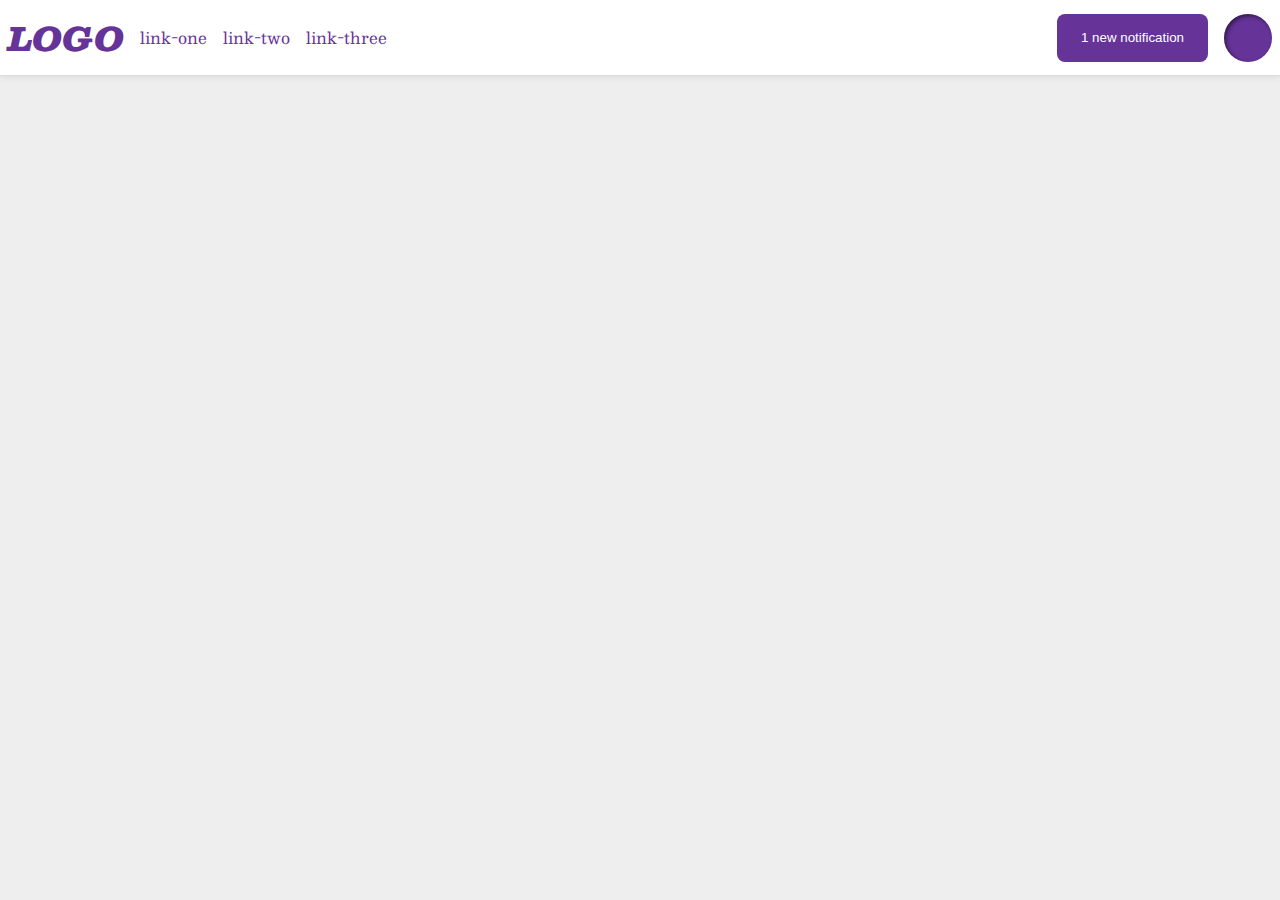
<file: flex/03-flex-header-2/index.html>
<!DOCTYPE html>
<html lang="en">

  <head>
    <meta charset="UTF-8">
    <meta http-equiv="X-UA-Compatible" content="IE=edge">
    <meta name="viewport" content="width=device-width, initial-scale=1.0">
    <title>Flex Header 2</title>
    <link rel="stylesheet" href="style.css">
  </head>

  <body>
    <div class="header">
      <div class="logo">
        LOGO
      </div>
      <ul class="links">
        <li><a href="google.com">link-one</a></li>
        <li><a href="google.com">link-two</a></li>
        <li><a href="google.com">link-three</a></li>
      </ul>
      <div class="right-links">
        <button class="notifications">
          1 new notification
        </button>
        <div class="profile-image"></div>
      </div>
    </div>
  </body>

</html>
</file>
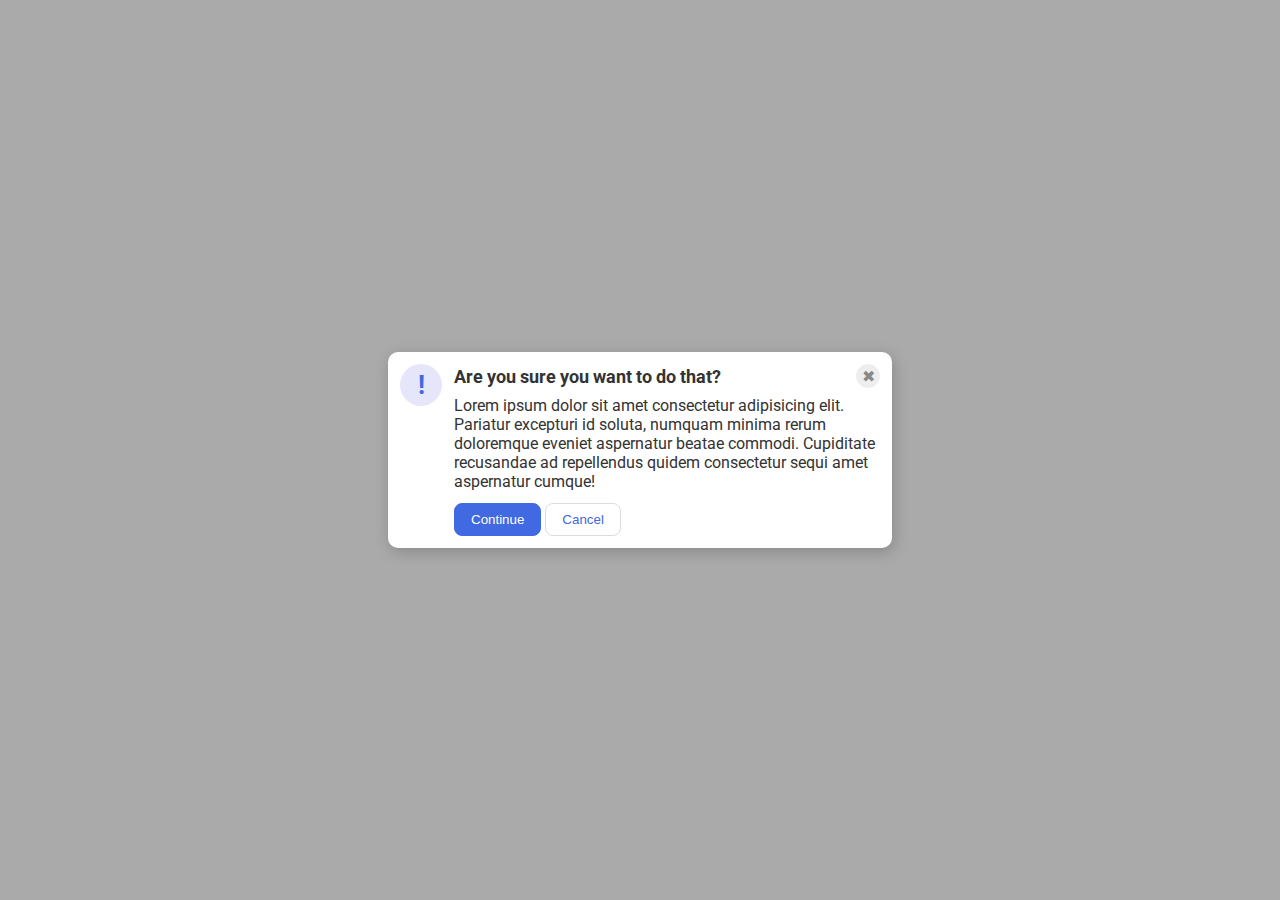
<file: flex/05-flex-modal/index.html>
<!DOCTYPE html>
<html lang="en">

  <head>
    <meta charset="UTF-8">
    <meta http-equiv="X-UA-Compatible" content="IE=edge">
    <meta name="viewport" content="width=device-width, initial-scale=1.0">
    <link rel="stylesheet" href="style.css">
    <title>Modal</title>
  </head>

  <body>
    <div class="modal">
      <div class="icon">!</div>

      <div class="container">

        <div class="header">Are you sure you want to do that?
          <button class="close-button">✖</button>
        </div>


        <div class="text">Lorem ipsum dolor sit amet consectetur adipisicing elit. Pariatur excepturi id soluta, numquam
          minima rerum doloremque eveniet aspernatur beatae commodi. Cupiditate recusandae ad repellendus quidem
          consectetur sequi amet aspernatur cumque!</div>

        <button class="continue">Continue</button>
        <button class="cancel">Cancel</button>

      </div>
    </div>
  </body>

</html>
</file>
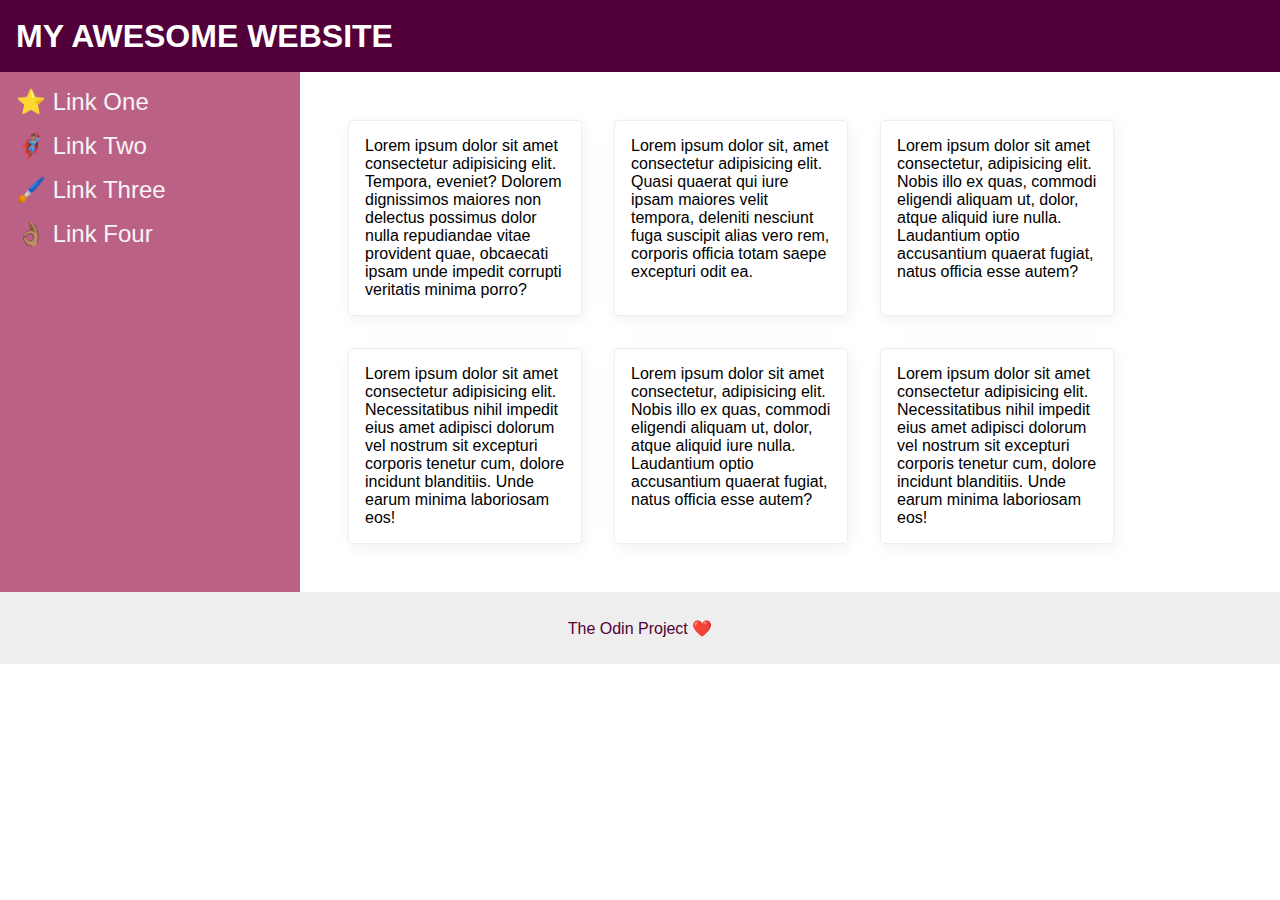
<file: flex/07-flex-layout-2/index.html>
<!DOCTYPE html>
<html lang="en">

  <head>
    <meta charset="UTF-8">
    <meta http-equiv="X-UA-Compatible" content="IE=edge">
    <meta name="viewport" content="width=device-width, initial-scale=1.0">
    <title>The Holy Grail</title>
    <link rel="stylesheet" href="style.css">
  </head>

  <body>
    <div class="header">
      MY AWESOME WEBSITE
    </div>
    <div class="central-container">
      <div class="sidebar">
        <ul>
          <li><a href="#">⭐ Link One</a></li>
          <li><a href="#">🦸🏽‍♂️ Link Two</a></li>
          <li><a href="#">🖌️ Link Three</a></li>
          <li><a href="#">👌🏽 Link Four</a></li>
        </ul>
      </div>

      <div class="cards">

        <div class="card">Lorem ipsum dolor sit amet consectetur adipisicing elit. Tempora, eveniet? Dolorem dignissimos
          maiores non delectus possimus dolor nulla repudiandae vitae provident quae, obcaecati ipsam unde impedit
          corrupti veritatis minima porro?</div>
        <div class="card">Lorem ipsum dolor sit, amet consectetur adipisicing elit. Quasi quaerat qui iure ipsam maiores
          velit tempora, deleniti nesciunt fuga suscipit alias vero rem, corporis officia totam saepe excepturi odit ea.
        </div>
        <div class="card">Lorem ipsum dolor sit amet consectetur, adipisicing elit. Nobis illo ex quas, commodi eligendi
          aliquam ut, dolor, atque aliquid iure nulla. Laudantium optio accusantium quaerat fugiat, natus officia esse
          autem?</div>
        <div class="card">Lorem ipsum dolor sit amet consectetur adipisicing elit. Necessitatibus nihil impedit eius
          amet
          adipisci dolorum vel nostrum sit excepturi corporis tenetur cum, dolore incidunt blanditiis. Unde earum minima
          laboriosam eos!</div>
        <div class="card">Lorem ipsum dolor sit amet consectetur, adipisicing elit. Nobis illo ex quas, commodi eligendi
          aliquam ut, dolor, atque aliquid iure nulla. Laudantium optio accusantium quaerat fugiat, natus officia esse
          autem?</div>
        <div class="card">Lorem ipsum dolor sit amet consectetur adipisicing elit. Necessitatibus nihil impedit eius
          amet
          adipisci dolorum vel nostrum sit excepturi corporis tenetur cum, dolore incidunt blanditiis. Unde earum minima
          laboriosam eos!</div>
      </div>

    </div>

    <div class="footer">
      The Odin Project ❤️
    </div>
  </body>

</html>
</file>
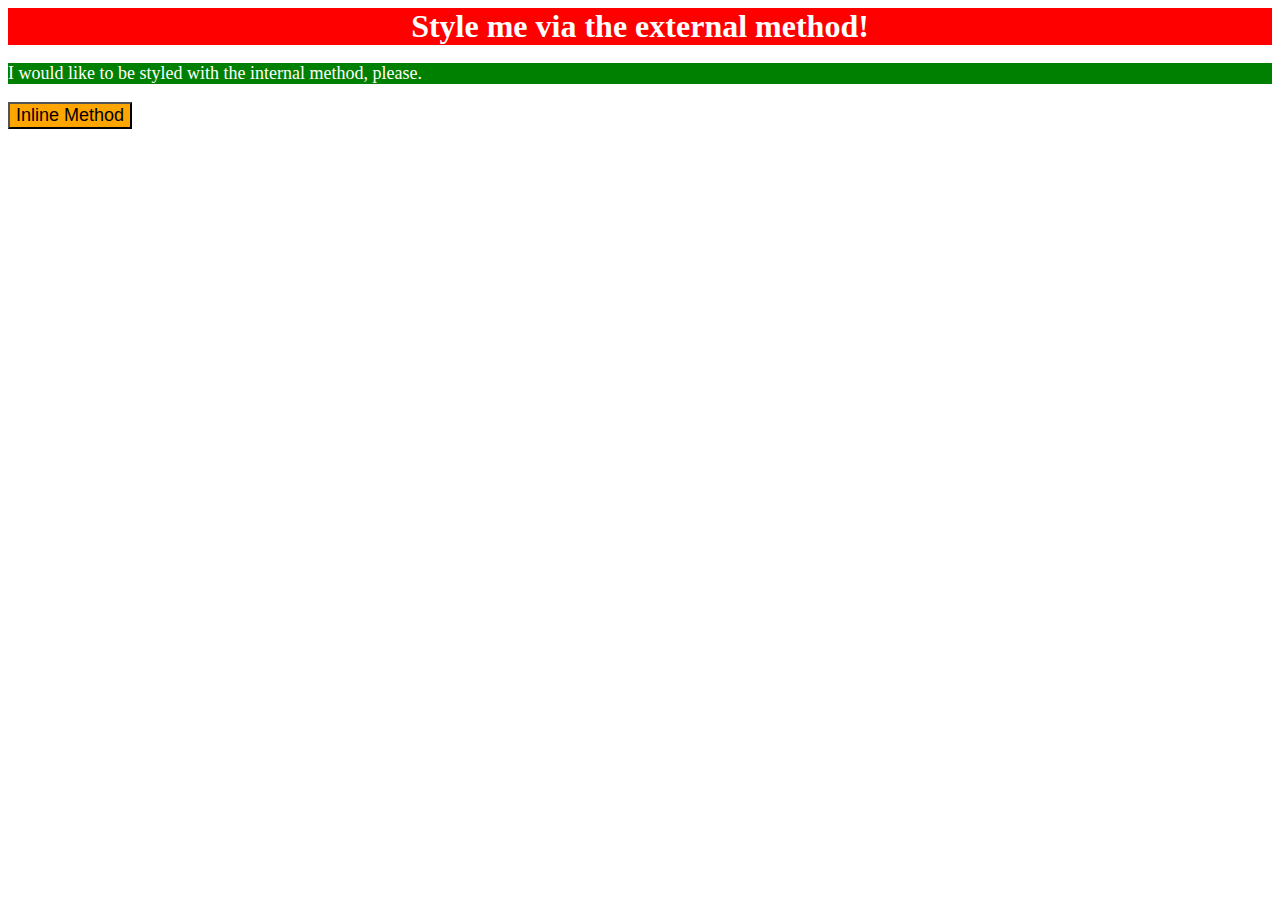
<file: foundations/01-css-methods/index.html>
<!DOCTYPE html>
<html lang="en">

  <head>
    <meta charset="UTF-8">
    <meta http-equiv="X-UA-Compatible" content="IE=edge">
    <meta name="viewport" content="width=device-width, initial-scale=1.0">
    <link rel="stylesheet" href="styles.css">
    <style>
      p {
        background-color: green;
        color: white;
        font-size: 18px;
      }
    </style>
    <title>Methods for Adding CSS</title>
  </head>

  <body>
    <div>Style me via the external method!</div>
    <p>I would like to be styled with the internal method, please.</p>
    <button style="background-color: orange; font-size: 18px">Inline Method</button>
  </body>

</html>
</file>
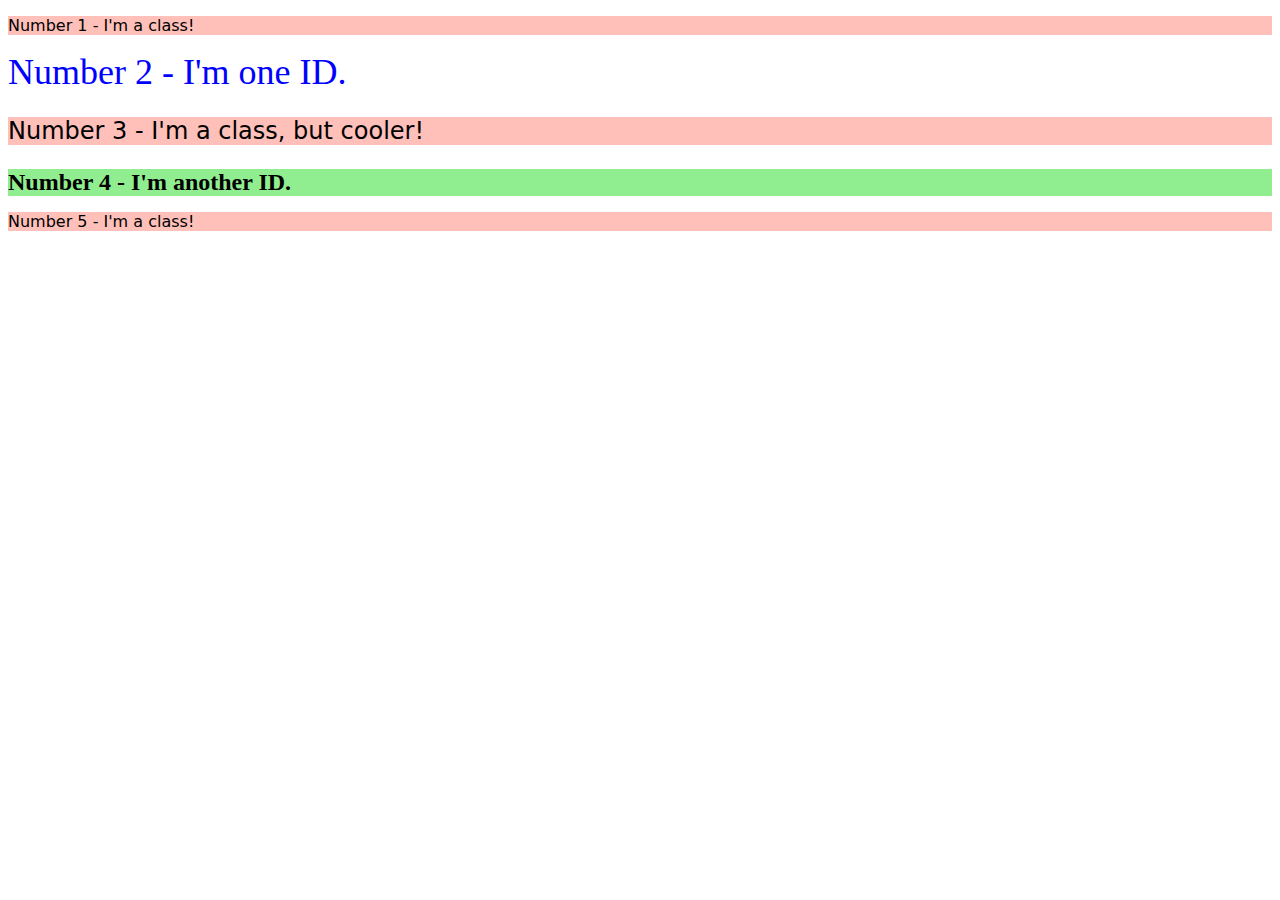
<file: foundations/02-class-id-selectors/index.html>
<!DOCTYPE html>
<html lang="en">

  <head>
    <meta charset="UTF-8">
    <meta http-equiv="X-UA-Compatible" content="IE=edge">
    <meta name="viewport" content="width=device-width, initial-scale=1.0">
    <title>Class and ID Selectors</title>
    <link rel="stylesheet" href="style.css">
  </head>

  <body>
    <p class="pink-bg">Number 1 - I'm a class!</p>
    <div id="numb-2">Number 2 - I'm one ID.</div>
    <p class="md-font  pink-bg">Number 3 - I'm a class, but cooler!</p>
    <div id="numb-4" class="md-font">Number 4 - I'm another ID.</div>
    <p class="pink-bg">Number 5 - I'm a class!</p>
  </body>

</html>
</file>
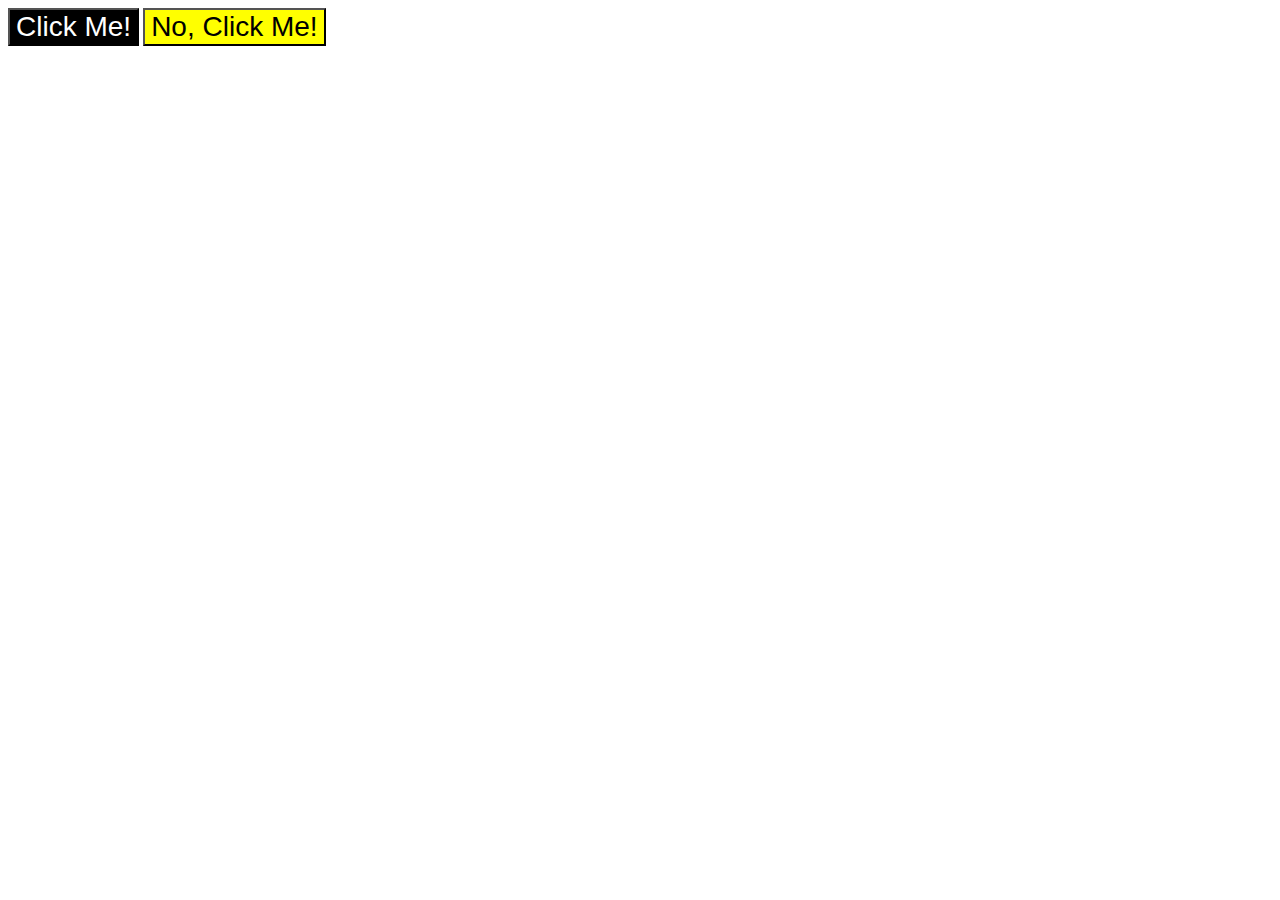
<file: foundations/03-grouping-selectors/index.html>
<!DOCTYPE html>
<html lang="en">

  <head>
    <meta charset="UTF-8">
    <meta http-equiv="X-UA-Compatible" content="IE=edge">
    <meta name="viewport" content="width=device-width, initial-scale=1.0">
    <title>Grouping Selectors</title>
    <link rel="stylesheet" href="style.css">
  </head>

  <body>
    <button class="first-btn">Click Me!</button>
    <button class="second-btn">No, Click Me!</button>
  </body>

</html>
</file>
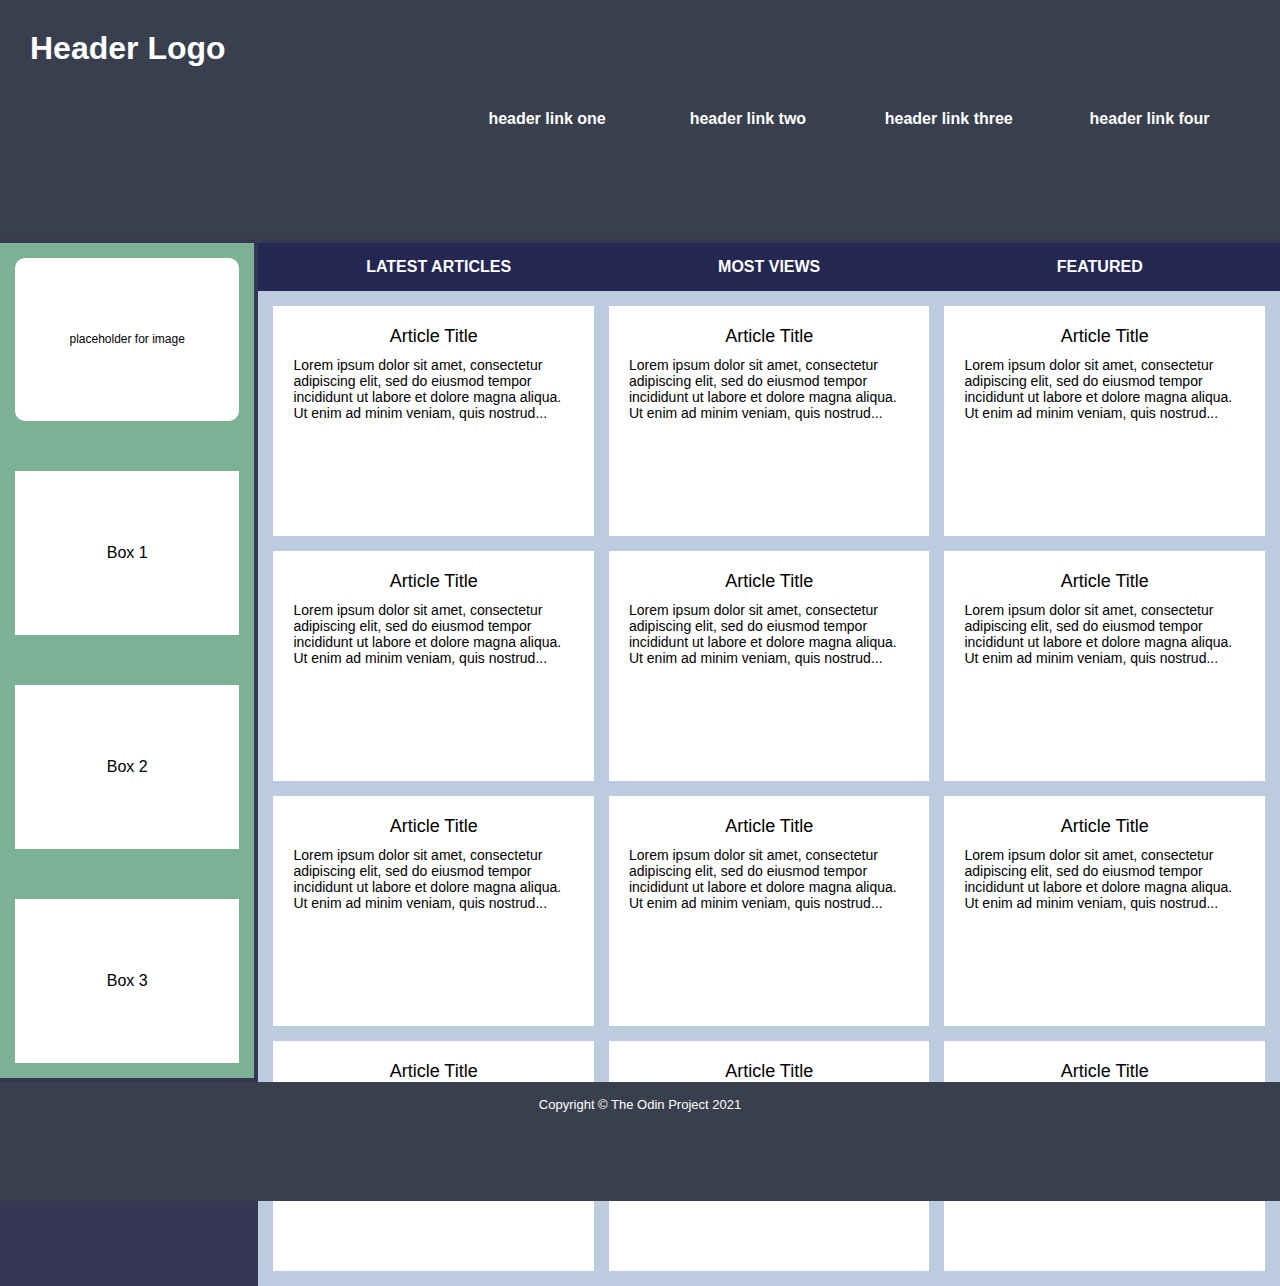
<file: grid/03-grid-layout-3/index.html>
<!DOCTYPE html>
<html lang="en">

  <head>
    <meta charset="UTF-8">
    <meta http-equiv="X-UA-Compatible" content="IE=edge">
    <meta name="viewport" content="width=device-width, initial-scale=1.0">
    <title>Holy Grail Mockup</title>
    <link rel="stylesheet" href="style.css">
    <link rel="stylesheet" href="extra-styles.css">

  </head>

  <body>
    <div class="container">

      <div class="header">
        <div class="logo">Header Logo</div>
        <div class="menu">
          <ul>
            <li>header link one</li>
            <li>header link two</li>
            <li>header link three</li>
            <li>header link four</li>
          </ul>
        </div>
      </div>

      <div class="sidebar">
        <div class="photo">
          <p>placeholder for image</p>
        </div>
        <div class="side-content">Box 1
        </div>
        <div class="side-content">Box 2
        </div>
        <div class="side-content">Box 3
        </div>
      </div>

      <div class="mid-content">
        <div class="nav">
          <ul>
            <li>Latest Articles</li>
            <li>Most Views</li>
            <li>Featured</li>
          </ul>
        </div>

        <div class="article">
          <div class="card">
            <p class="title">Article Title</p>
            <p>Lorem ipsum dolor sit amet, consectetur adipiscing elit, sed do eiusmod tempor incididunt ut labore et
              dolore magna aliqua. Ut enim ad minim veniam, quis nostrud...</p>
          </div>
          <div class="card">
            <p class="title">Article Title</p>
            <p>Lorem ipsum dolor sit amet, consectetur adipiscing elit, sed do eiusmod tempor incididunt ut labore et
              dolore magna aliqua. Ut enim ad minim veniam, quis nostrud...</p>
          </div>
          <div class="card">
            <p class="title">Article Title</p>
            <p>Lorem ipsum dolor sit amet, consectetur adipiscing elit, sed do eiusmod tempor incididunt ut labore et
              dolore magna aliqua. Ut enim ad minim veniam, quis nostrud...</p>
          </div>
          <div class="card">
            <p class="title">Article Title</p>
            <p>Lorem ipsum dolor sit amet, consectetur adipiscing elit, sed do eiusmod tempor incididunt ut labore et
              dolore magna aliqua. Ut enim ad minim veniam, quis nostrud...</p>
          </div>
          <div class="card">
            <p class="title">Article Title</p>
            <p>Lorem ipsum dolor sit amet, consectetur adipiscing elit, sed do eiusmod tempor incididunt ut labore et
              dolore magna aliqua. Ut enim ad minim veniam, quis nostrud...</p>
          </div>
          <div class="card">
            <p class="title">Article Title</p>
            <p>Lorem ipsum dolor sit amet, consectetur adipiscing elit, sed do eiusmod tempor incididunt ut labore et
              dolore magna aliqua. Ut enim ad minim veniam, quis nostrud...</p>
          </div>
          <div class="card">
            <p class="title">Article Title</p>
            <p>Lorem ipsum dolor sit amet, consectetur adipiscing elit, sed do eiusmod tempor incididunt ut labore et
              dolore magna aliqua. Ut enim ad minim veniam, quis nostrud...</p>
          </div>
          <div class="card">
            <p class="title">Article Title</p>
            <p>Lorem ipsum dolor sit amet, consectetur adipiscing elit, sed do eiusmod tempor incididunt ut labore et
              dolore magna aliqua. Ut enim ad minim veniam, quis nostrud...</p>
          </div>
          <div class="card">
            <p class="title">Article Title</p>
            <p>Lorem ipsum dolor sit amet, consectetur adipiscing elit, sed do eiusmod tempor incididunt ut labore et
              dolore magna aliqua. Ut enim ad minim veniam, quis nostrud...</p>
          </div>
          <div class="card">
            <p class="title">Article Title</p>
            <p>Lorem ipsum dolor sit amet, consectetur adipiscing elit, sed do eiusmod tempor incididunt ut labore et
              dolore magna aliqua. Ut enim ad minim veniam, quis nostrud...</p>
          </div>
          <div class="card">
            <p class="title">Article Title</p>
            <p>Lorem ipsum dolor sit amet, consectetur adipiscing elit, sed do eiusmod tempor incididunt ut labore et
              dolore magna aliqua. Ut enim ad minim veniam, quis nostrud...</p>
          </div>
          <div class="card">
            <p class="title">Article Title</p>
            <p>Lorem ipsum dolor sit amet, consectetur adipiscing elit, sed do eiusmod tempor incididunt ut labore et
              dolore magna aliqua. Ut enim ad minim veniam, quis nostrud...</p>
          </div>
        </div>

      </div>


      <div class="footer">
        <p>Copyright © The Odin Project 2021</p>
      </div>

    </div>
  </body>

</html>
</file>
<file: flex/03-flex-header-2/style.css>
/* this is some magical font-importing.  
you'll learn about it later. */
@import url("https://fonts.googleapis.com/css2?family=Besley:ital,wght@0,400;1,900&display=swap");

body {
	margin: 0;
	background: #eee;
	font-family: Besley, serif;
}

.header {
	background: white;
	border-bottom: 1px solid #ddd;
	box-shadow: 0 0 8px rgba(0, 0, 0, 0.1);

	display: flex;
	align-items: center;
	padding: 8px;
}

.profile-image {
	background: rebeccapurple;
	box-shadow: inset 2px 2px 4px rgba(0, 0, 0, 0.5);
	border-radius: 50%;
	width: 48px;
	height: 48px;
}

.logo {
	color: rebeccapurple;
	font-size: 32px;
	font-weight: 900;
	font-style: italic;
}

button {
	border: none;
	border-radius: 8px;
	background: rebeccapurple;
	color: white;
	padding: 8px 24px;
}

a {
	/* this removes the line under our links */
	text-decoration: none;
	color: rebeccapurple;
}

ul {
	list-style-type: none;
	display: flex;
	gap: 16px;
	padding: 0;
	margin-left: 16px;

	justify-content: space-between;
}

.right-links {
	display: flex;
	margin-left: auto;
	justify-content: space-between;
	gap: 16px;
}
</file>
<file: flex/05-flex-modal/style.css>
@import url("https://fonts.googleapis.com/css2?family=Roboto:wght@400;700&display=swap");

html,
body {
	height: 100%;
}

body {
	font-family: Roboto, sans-serif;
	margin: 0;
	background: #aaa;
	color: #333;
	/* I'll give you this one for free lol */
	display: flex;
	align-items: center;
	justify-content: center;
}

.modal {
	background: white;
	width: 480px;
	border-radius: 10px;
	box-shadow: 2px 4px 16px rgba(0, 0, 0, 0.2);

	display: flex;
	padding: 12px;
}
.header {
	display: flex;
	justify-content: space-between;
	align-items: center;
	font-weight: 700;
	margin-bottom: 8px;
	font-size: 18px;
}

.icon {
	color: royalblue;
	font-size: 26px;
	font-weight: 700;
	background: lavender;
	width: 42px;
	height: 42px;
	border-radius: 50%;
	display: flex;
	align-items: center;
	justify-content: center;

	flex-shrink: 0;
	margin-right: 12px;
}

.close-button {
	background: #eee;
	border-radius: 50%;
	color: #888;
	font-weight: 400;
	font-size: 16px;
	height: 24px;
	width: 24px;
	display: flex;
	align-items: center;
	justify-content: center;
	border: 1px solid #eee;
	padding: 0;
}

.text {
	margin-bottom: 12px;
}

button {
	cursor: pointer;
	padding: 8px 16px;
	border-radius: 8px;
}

button.continue {
	background: royalblue;
	border: 1px solid royalblue;
	color: white;
}

button.cancel {
	background: white;
	border: 1px solid #ddd;
	color: royalblue;
}
</file>
<file: flex/07-flex-layout-2/style.css>
body {
	font-family: -apple-system, BlinkMacSystemFont, "Segoe UI", Roboto, Oxygen,
		Ubuntu, Cantarell, "Open Sans", "Helvetica Neue", sans-serif;
	margin: 0;
	min-height: 100vh;
	display: flex;
	flex-direction: column;
}

.header {
	height: 72px;
	background: rgb(82, 0, 57);
	color: white;

	display: flex;
	align-items: center;
	padding: 0 16px;
	font-weight: 900;
	font-size: 32px;
}

.central-container {
	display: flex;
}

.footer {
	height: 72px;
	background: #eee;
	color: rgb(82, 0, 57);
}

.sidebar {
	width: 300px;
	background: rgb(187, 97, 134);
	box-sizing: border-box;

	flex-shrink: 0;
	padding: 16px;
}

ul {
	list-style-type: none;
	margin: 0;
	padding: 0;
}

li {
	margin-bottom: 16px;
}

a {
	color: whitesmoke;
	text-decoration: none;
	font-size: 24px;
}
a:hover {
	/* color: rgb(208, 162, 93); */
	color: rgb(82, 0, 57);
}

.cards {
	padding: 32px;
	display: flex;
	flex-wrap: wrap;
	/* gap: 16px; */
}
.card {
	border: 1px solid #eee;
	box-shadow: 2px 4px 16px rgba(0, 0, 0, 0.06);
	border-radius: 4px;

	margin: 16px;
	padding: 16px;
	width: 200px;
}
.footer {
	display: flex;
	justify-content: center;
	align-items: center;
}
</file>
<file: foundations/01-css-methods/styles.css>
div {
	background-color: red;
	color: white;
	text-align: center;
	font-size: 32px;
	font-weight: bold;
}
</file>
<file: foundations/02-class-id-selectors/style.css>
.pink-bg {
	background-color: rgb(255, 192, 186);
	font-family: "Verdana", "DejaVu Sans", sans-serif;
}
#numb-2 {
	color: blue;
	font-size: 36px;
}
.md-font {
	font-size: 24px;
}
#numb-4 {
	background-color: lightgreen;
	font-weight: bold;
}
</file>
<file: foundations/03-grouping-selectors/style.css>
.first-btn {
	background-color: black;
	color: white;
}
.second-btn {
	background-color: yellow;
}
button {
	font-size: 28px;
	font-family: "Helvetica", "Times New Roman", sans-serif;
}
</file>
<file: grid/03-grid-layout-3/style.css>
* {
	margin: 0;
	padding: 0;
}
body {
	background-color: #363754;
}

.container {
	text-align: center;
}

.container div {
	padding: 15px;
	font-size: 32px;
	font-family: Helvetica;
	font-weight: bold;
	color: white;
}

.header {
	background-color: #393f4d;
}
/* .logo {
	background-color: lightseagreen;
}
.menu {
	background-color: lightpink;
} */

.menu ul,
.menu li {
	font-size: 16px;
}

.sidebar {
	background-color: #7cb293;
}

.sidebar .photo {
	background-color: white;
	color: black;
	font-size: 12px;
	font-weight: normal;
	border-radius: 10px;
}

.sidebar .side-content {
	background-color: white;
	color: black;
	font-size: 16px;
	font-weight: normal;
}

.nav {
	background-color: #252753;
}

.nav ul li {
	font-size: 16px;
	text-transform: uppercase;
}
.container div.mid-content {
	padding: 0;
}

.article {
	background-color: #bccbde;
}

.article p {
	font-size: 18px;
	font-family: sans-serif;
	color: white;
	text-align: left;
}

.article .card {
	background-color: #ffffff;
	color: black;
	text-align: center;
	height: 200px;
}

.card p {
	color: black;
	font-weight: normal;
	font-size: 14px;
	padding: 5px;
}

.card .title {
	font-size: 18px;
	text-align: center;
}

.footer {
	background-color: #393f4d;
}

.footer p {
	font-size: 13px;
	font-weight: normal;
}

ul {
	list-style-type: none;
}
</file>
<file: grid/03-grid-layout-3/extra-styles.css>
.container {
	display: grid;
	grid-template-columns: 1fr 4fr;
	grid-template-rows: 20% 70% 10%;
	gap: 4px;
}

.header {
	grid-column: 1 / 4;
	grid-row: 1 / 2;

	display: grid;
	grid-template-columns: 1fr 2fr;
}
.logo {
	justify-self: start;
}

.menu {
	align-self: center;
}
.menu ul {
	display: grid;
	grid-template-columns: 1fr 1fr 1fr 1fr;
}
.sidebar {
	grid-column: 1 / 2;
	grid-row: 2 / 3;
	display: grid;

	grid-template-rows: repeat(4, 1fr);
	gap: 50px;
	/* align-items: stretch; */
	/* justify-items: stretch;  */
	/* align-content: center; */
	/* justify-content: center; */
}
.side-content,
.photo {
	display: grid;
	align-items: center;
}

.mid-content {
	grid-column: 2 / 4;
	grid-row: 2 / 3;
}
.nav ul {
	display: grid;
	grid-template-columns: 1fr 1fr 1fr;
}
.article {
	display: grid;
	grid-template-columns: repeat(auto-fit, minmax(250px, 1fr));
	gap: 15px;
}
.footer {
	grid-row: -1 / -2;
	grid-column: 1 / 4;
}
</file>
